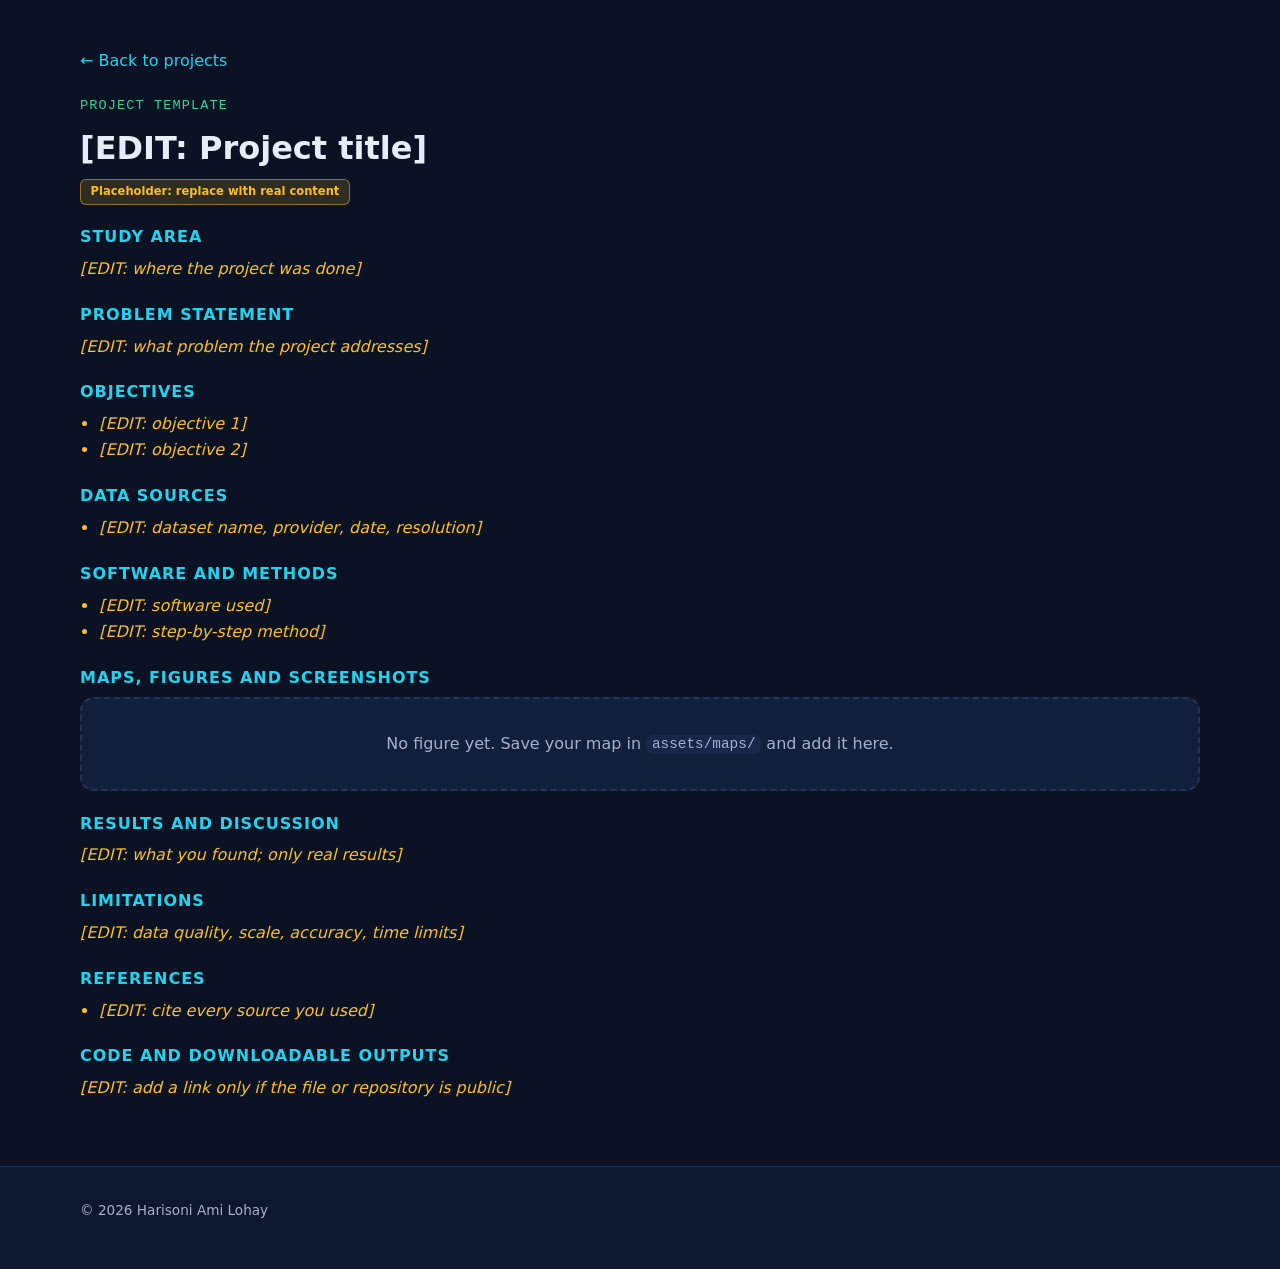
<file: project_template.html>
<!DOCTYPE html>
<html lang="en">
<head>
	<meta charset="UTF-8" />
	<meta name="viewport" content="width=device-width, initial-scale=1" />
	<title>Project Title | Harisoni Ami Lohay</title>
	<meta name="description" content="EDIT: one-sentence summary of this project." />
	<link rel="stylesheet" href="../style.css" />
</head>
<body>
	<main class="container page-wrap detail">
		<a class="back-link" href="../index.html#projects">&larr; Back to projects</a>

		<p class="eyebrow">Project template</p>
		<h1>[EDIT: Project title]</h1>
		<span class="badge badge-placeholder">Placeholder: replace with real content</span>

		<h3>Study area</h3>
		<p class="editable">[EDIT: where the project was done]</p>

		<h3>Problem statement</h3>
		<p class="editable">[EDIT: what problem the project addresses]</p>

		<h3>Objectives</h3>
		<ul>
			<li class="editable">[EDIT: objective 1]</li>
			<li class="editable">[EDIT: objective 2]</li>
		</ul>

		<h3>Data sources</h3>
		<ul>
			<li class="editable">[EDIT: dataset name, provider, date, resolution]</li>
		</ul>

		<h3>Software and methods</h3>
		<ul>
			<li class="editable">[EDIT: software used]</li>
			<li class="editable">[EDIT: step-by-step method]</li>
		</ul>

		<h3>Maps, figures and screenshots</h3>
		<!-- When you have a real map, replace the placeholder with:
		<figure>
			<img src="../assets/maps/your-map.png" alt="Describe what the map shows" />
			<figcaption class="small">Figure 1: caption, source, date.</figcaption>
		</figure>
		-->
		<div class="figure-placeholder">No figure yet. Save your map in <code>assets/maps/</code> and add it here.</div>

		<h3>Results and discussion</h3>
		<p class="editable">[EDIT: what you found; only real results]</p>

		<h3>Limitations</h3>
		<p class="editable">[EDIT: data quality, scale, accuracy, time limits]</p>

		<h3>References</h3>
		<ul>
			<li class="editable">[EDIT: cite every source you used]</li>
		</ul>

		<h3>Code and downloadable outputs</h3>
		<p class="editable">[EDIT: add a link only if the file or repository is public]</p>
	</main>

	<footer class="site-footer">
		<div class="container">
			<p class="small">&copy; <span id="year"></span> Harisoni Ami Lohay</p>
		</div>
	</footer>
	<script>document.getElementById("year").textContent = new Date().getFullYear();</script>
</body>
</html>
</file>
<file: style.css>
/* HAL.GEO Portfolio — responsive styles */
:root {
	--bg: #0a1224;
	--bg-alt: #0d1830;
	--surface: #121f3a;
	--surface-2: #17274a;
	--border: #223557;
	--text: #e6edf7;
	--muted: #a3b2cc;
	--blue: #3b82f6;
	--cyan: #22d3ee;
	--green: #34d399;
	--warn: #fbbf24;
	--radius: 14px;
	--shadow: 0 10px 30px rgba(0, 0, 0, .35);
	--font: "Segoe UI", system-ui, -apple-system, Roboto, "Helvetica Neue", Arial, sans-serif;
	--mono: "Cascadia Code", Consolas, "Courier New", monospace;
}

*, *::before, *::after { box-sizing: border-box; }
html { scroll-behavior: smooth; scroll-padding-top: 76px; }
body {
	margin: 0;
	font-family: var(--font);
	font-size: 1rem;
	line-height: 1.65;
	color: var(--text);
	background: var(--bg);
	-webkit-font-smoothing: antialiased;
}
img, svg { display: block; max-width: 100%; }
a { color: var(--cyan); text-decoration: none; }
a:hover { text-decoration: underline; }
h1, h2, h3 { line-height: 1.2; margin: 0 0 .6rem; }
p { margin: 0 0 1rem; }
ul, ol { margin: 0; padding: 0; }
code { font-family: var(--mono); background: var(--surface-2); padding: .1em .4em; border-radius: 6px; font-size: .9em; }
:focus-visible { outline: 3px solid var(--cyan); outline-offset: 3px; border-radius: 4px; }
.container { width: min(1120px, 100% - 2rem); margin-inline: auto; }
.small { color: var(--muted); font-size: .85rem; }
.skip-link { position: absolute; left: -999px; top: 0; z-index: 200; padding: .6rem 1rem; background: var(--cyan); color: #04101f; font-weight: 600; }
.skip-link:focus { left: 0; }

/* Header and navigation */
.site-header { position: sticky; top: 0; z-index: 100; background: rgba(10,18,36,.88); backdrop-filter: blur(10px); border-bottom: 1px solid var(--border); }
.nav { display: flex; align-items: center; justify-content: space-between; min-height: 64px; position: relative; }
.logo { color: var(--text); font: 700 1.25rem var(--mono); letter-spacing: .03em; }
.logo span { color: var(--cyan); }
.logo:hover { text-decoration: none; }
.nav-toggle { display: inline-flex; flex-direction: column; gap: 5px; padding: .6rem .55rem; background: none; border: 1px solid var(--border); border-radius: 10px; cursor: pointer; }
.nav-toggle span { width: 22px; height: 2px; background: var(--text); transition: transform .25s, opacity .25s; }
.nav-toggle[aria-expanded="true"] span:nth-child(1) { transform: translateY(7px) rotate(45deg); }
.nav-toggle[aria-expanded="true"] span:nth-child(2) { opacity: 0; }
.nav-toggle[aria-expanded="true"] span:nth-child(3) { transform: translateY(-7px) rotate(-45deg); }
.nav-links { position: absolute; top: 100%; left: 0; right: 0; display: none; flex-direction: column; list-style: none; padding: .5rem; background: var(--bg-alt); border: 1px solid var(--border); border-top: 0; border-radius: 0 0 var(--radius) var(--radius); }
.nav-links.open { display: flex; }
.nav-links a { display: block; padding: .75rem 1rem; color: var(--text); border-radius: 8px; }
.nav-links a:hover, .nav-links a.active { background: var(--surface-2); color: var(--cyan); text-decoration: none; }

/* Hero */
.hero { position: relative; overflow: hidden; padding: 5rem 0 6rem; border-bottom: 1px solid var(--border); }
.hero-bg {
	position: absolute; inset: 0; z-index: 0;
	background: radial-gradient(circle at 80% 20%, rgba(34,211,238,.18), transparent 45%),
		radial-gradient(circle at 15% 80%, rgba(52,211,153,.12), transparent 40%),
		radial-gradient(circle at 60% 90%, rgba(59,130,246,.2), transparent 50%),
		repeating-radial-gradient(circle at 70% 40%, transparent 0 28px, rgba(34,211,238,.07) 28px 29px),
		linear-gradient(rgba(59,130,246,.07) 1px, transparent 1px) 0 0 / 48px 48px,
		linear-gradient(90deg, rgba(59,130,246,.07) 1px, transparent 1px) 0 0 / 48px 48px,
		var(--bg);
}
/* Optional hero image: uncomment and credit the source in your README. */
/* .hero-bg { background-image: linear-gradient(rgba(10,18,36,.8), rgba(10,18,36,.8)), url("assets/images/hero.jpg"); background-size: cover; background-position: center; } */
.hero-inner { position: relative; z-index: 1; }
.eyebrow { color: var(--green); font: .85rem var(--mono); letter-spacing: .08em; text-transform: uppercase; }
.hero h1 { max-width: 18ch; font-size: clamp(2.1rem, 7vw, 4rem); }
.grad { color: transparent; background: linear-gradient(90deg, var(--blue), var(--cyan), var(--green)); background-clip: text; -webkit-background-clip: text; }
.lead { max-width: 60ch; color: var(--muted); font-size: 1.1rem; }
.btn-row { display: flex; flex-wrap: wrap; gap: .8rem; margin-top: 1.5rem; }
.btn { display: inline-block; padding: .8rem 1.4rem; border: 1px solid transparent; border-radius: 999px; font: 600 1rem var(--font); cursor: pointer; transition: transform .2s, box-shadow .2s, background .2s; }
.btn:hover { transform: translateY(-2px); text-decoration: none; }
.btn-primary { color: #04101f; background: linear-gradient(90deg, var(--blue), var(--cyan)); box-shadow: 0 6px 20px rgba(34,211,238,.25); }
.btn-ghost { color: var(--text); background: transparent; border-color: var(--border); }
.btn-ghost:hover { color: var(--cyan); border-color: var(--cyan); }

/* Sections and cards */
.section { padding: 4.5rem 0; }
.section.alt { background: var(--bg-alt); border-block: 1px solid var(--border); }
.section-title { margin-bottom: 1rem; font-size: clamp(1.6rem, 4vw, 2.2rem); }
.section-title span { margin-right: .6rem; color: var(--cyan); font: .6em var(--mono); vertical-align: middle; }
.section-intro { max-width: 70ch; margin-bottom: 2rem; color: var(--muted); }
.card { padding: 1.4rem; background: var(--surface); border: 1px solid var(--border); border-radius: var(--radius); transition: transform .25s, border-color .25s, box-shadow .25s; }
.card:hover { transform: translateY(-4px); border-color: var(--cyan); box-shadow: var(--shadow); }
.about-grid { display: grid; gap: 2rem; }
.about-card { padding: 1.4rem; background: var(--surface); border: 1px solid var(--border); border-left: 4px solid var(--cyan); border-radius: var(--radius); }
.about-card dl { display: grid; grid-template-columns: auto 1fr; gap: .5rem 1rem; margin: 0; }
.about-card dt { color: var(--muted); }
.about-card dd { margin: 0; font-weight: 600; }
.skills-grid, .edit-grid { display: grid; gap: 1.2rem; }
.tags { display: flex; flex-wrap: wrap; gap: .45rem; margin: .6rem 0 1rem; list-style: none; }
.tags li, .tools li { padding: .25rem .7rem; color: #bcd3ff; background: rgba(59,130,246,.15); border: 1px solid rgba(59,130,246,.4); border-radius: 999px; font-size: .8rem; }
.level { margin: 0; color: var(--muted); font-size: .9rem; }
.editable { color: var(--warn); font-style: italic; }

/* Projects */
.filters { display: flex; flex-wrap: wrap; gap: .5rem; margin-bottom: 1.5rem; }
.filter-btn { padding: .5rem 1rem; color: var(--text); background: transparent; border: 1px solid var(--border); border-radius: 999px; font: .9rem var(--font); cursor: pointer; transition: background .2s, border-color .2s; }
.filter-btn:hover { border-color: var(--cyan); }
.filter-btn.active { color: #04101f; background: var(--cyan); border-color: var(--cyan); font-weight: 600; }
.projects-grid { display: grid; gap: 1.2rem; }
.project-card { display: flex; flex-direction: column; padding: 0; overflow: hidden; }
.project-thumb { position: relative; display: grid; height: 150px; place-items: center; padding: 1rem; color: var(--text); text-align: center; font: .8rem var(--mono); background: linear-gradient(rgba(34,211,238,.08) 1px, transparent 1px) 0 0 / 24px 24px, linear-gradient(90deg, rgba(34,211,238,.08) 1px, transparent 1px) 0 0 / 24px 24px, linear-gradient(135deg, var(--surface-2), var(--bg-alt)); }
.project-thumb img { position: absolute; inset: 0; width: 100%; height: 100%; object-fit: cover; }
.project-body { display: flex; flex: 1; flex-direction: column; gap: .5rem; padding: 1.2rem; }
.project-body h3 { margin: 0; font-size: 1.1rem; }
.project-body p { margin: 0; color: var(--muted); font-size: .95rem; }
.project-body .btn { align-self: flex-start; margin-top: auto; padding: .5rem 1.1rem; font-size: .9rem; }
.tools { display: flex; flex-wrap: wrap; gap: .4rem; list-style: none; }
.badge { display: inline-block; width: fit-content; padding: .15rem .6rem; border-radius: 6px; font-size: .72rem; font-weight: 600; }
.badge-placeholder { color: var(--warn); background: rgba(251,191,36,.15); border: 1px solid rgba(251,191,36,.5); }
.badge-complete { color: var(--green); background: rgba(52,211,153,.15); border: 1px solid rgba(52,211,153,.5); }

/* Dialog */
.dialog { width: min(820px, 94vw); max-height: 90vh; padding: 0; color: var(--text); background: var(--surface); border: 1px solid var(--border); border-radius: var(--radius); box-shadow: var(--shadow); }
.dialog::backdrop { background: rgba(3,8,18,.75); }
.dialog-inner { position: relative; max-height: 90vh; padding: 1.6rem; overflow-y: auto; }
.dialog-close { position: absolute; top: .6rem; right: .8rem; width: 40px; height: 40px; color: var(--text); background: var(--surface-2); border: 1px solid var(--border); border-radius: 50%; font-size: 1.5rem; line-height: 1; cursor: pointer; }
.dialog-close:hover { color: var(--cyan); border-color: var(--cyan); }
.detail h3 { margin-top: 1.4rem; color: var(--cyan); font-size: 1rem; text-transform: uppercase; letter-spacing: .06em; }
.detail ul { padding-left: 1.2rem; }
.detail a { word-break: break-word; }

/* Map */
.map-controls { display: flex; flex-wrap: wrap; align-items: center; gap: .8rem; margin-bottom: 1rem; }
.map-controls select { padding: .5rem .8rem; color: var(--text); background: var(--surface); border: 1px solid var(--border); border-radius: 8px; font: 1rem var(--font); }
.map-status { color: var(--muted); font-size: .9rem; }
.map-status.error { color: #fca5a5; }
.map-status.ok { color: var(--green); }
.webmap { z-index: 1; height: 60vh; min-height: 340px; background: var(--surface); border: 1px solid var(--border); border-radius: var(--radius); }

/* Education, contact and footer */
.timeline { margin: 0 0 2rem .5rem; padding-left: 1.5rem; list-style: none; border-left: 2px solid var(--cyan); }
.timeline li { position: relative; padding-bottom: 1rem; }
.timeline li::before { position: absolute; top: .45rem; left: -2.05rem; width: 14px; height: 14px; content: ""; background: var(--cyan); border-radius: 50%; box-shadow: 0 0 0 4px rgba(34,211,238,.2); }
.timeline .meta { margin: 0; color: var(--muted); }
.cv-box { text-align: left; }
.notice { margin-top: 1rem; padding: .8rem 1rem; color: var(--warn); background: rgba(251,191,36,.12); border: 1px solid rgba(251,191,36,.5); border-radius: 10px; }
.how-to { margin-top: 1.2rem; color: var(--muted); }
.how-to summary { color: var(--text); cursor: pointer; }
.contact-list { display: grid; gap: .8rem; list-style: none; }
.contact-list li { padding: .9rem 1.1rem; background: var(--surface); border: 1px solid var(--border); border-radius: 10px; word-break: break-word; }
.site-footer { padding: 2rem 0; background: var(--bg-alt); border-top: 1px solid var(--border); }
.footer-inner { display: grid; gap: 1rem; }
.footer-links { display: flex; flex-wrap: wrap; gap: 1rem; list-style: none; }
.footer-links a { color: var(--muted); }
.footer-links a:hover { color: var(--cyan); }
.page-wrap { padding: 3rem 0; }
.back-link { display: inline-block; margin-bottom: 1.5rem; }
.figure-placeholder { padding: 2rem; color: var(--muted); text-align: center; background: var(--surface); border: 2px dashed var(--border); border-radius: var(--radius); }

@media (min-width: 640px) {
	.skills-grid, .projects-grid, .edit-grid { grid-template-columns: repeat(2, 1fr); }
}
@media (min-width: 900px) {
	.nav-toggle { display: none; }
	.nav-links { position: static; display: flex; flex-direction: row; gap: .2rem; padding: 0; background: none; border: 0; }
	.nav-links a { padding: .5rem .8rem; font-size: .92rem; }
	.about-grid { grid-template-columns: 1.6fr 1fr; align-items: start; }
	.skills-grid, .projects-grid, .edit-grid { grid-template-columns: repeat(3, 1fr); }
	.footer-inner { grid-template-columns: auto 1fr; align-items: center; }
	.footer-inner .small { grid-column: 1 / -1; }
	.hero { padding: 8rem 0 9rem; }
}
@media (prefers-reduced-motion: reduce) {
	html { scroll-behavior: auto; }
	*, *::before, *::after { animation: none !important; transition: none !important; }
	.btn:hover, .card:hover { transform: none; }
}
</file>
